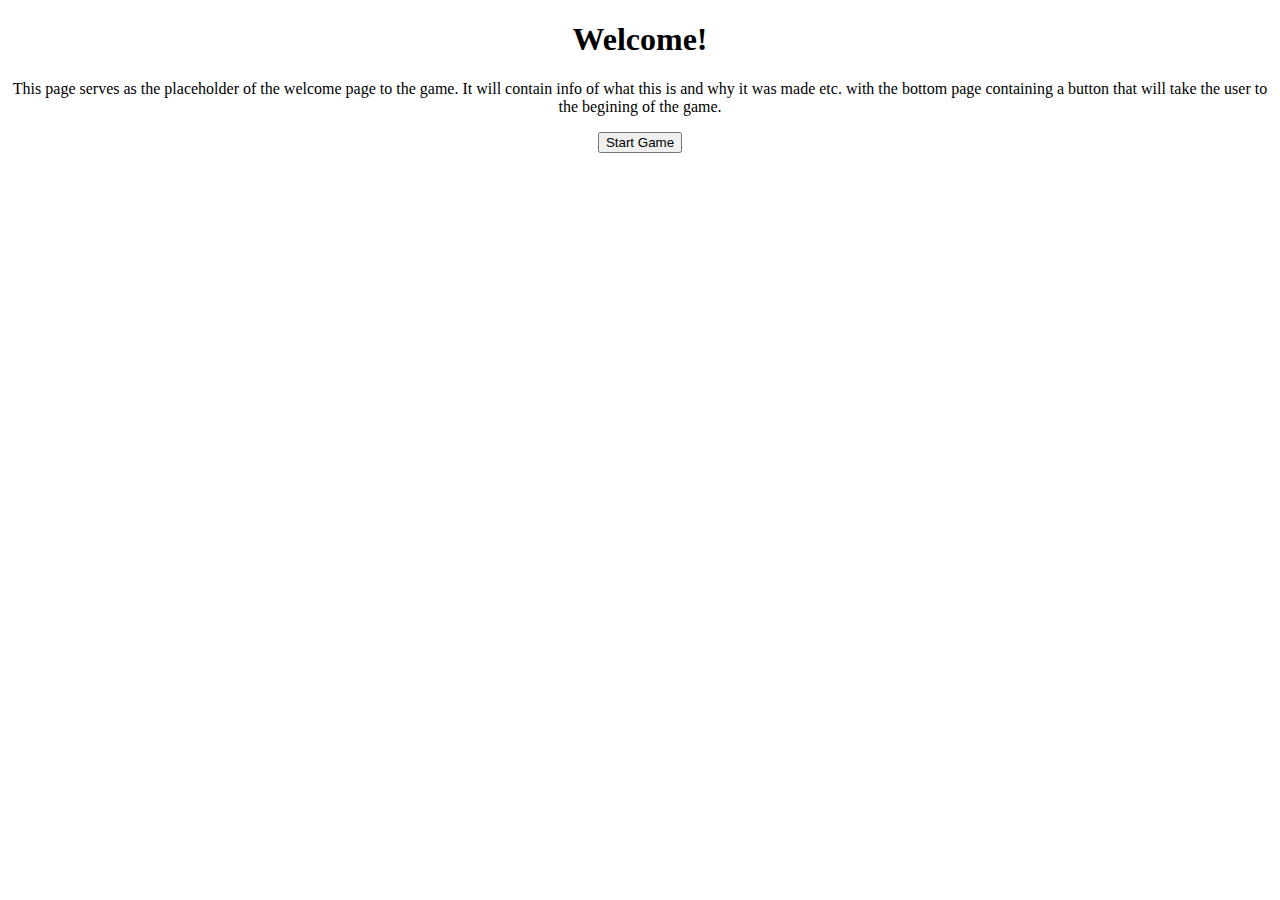
<file: index.html>
<!DOCTYPE html>
<html lang="en-US">

<head>
  <title>First Page</title>
</head>

<body>
  <h1 align="center">Welcome!</h1>
  <p align="center">This page serves as the placeholder of the welcome page to
    the game. It will contain info of what this is and why it was made etc.
    with the bottom page containing a button that will take the user to the
    begining of the game.
  </p>
  <form align="center">
    <input type="button"  value="Start Game"
    onclick="window.location.href='./userInfo/index.html'" />
  </form>
</body>

</html>
</file>
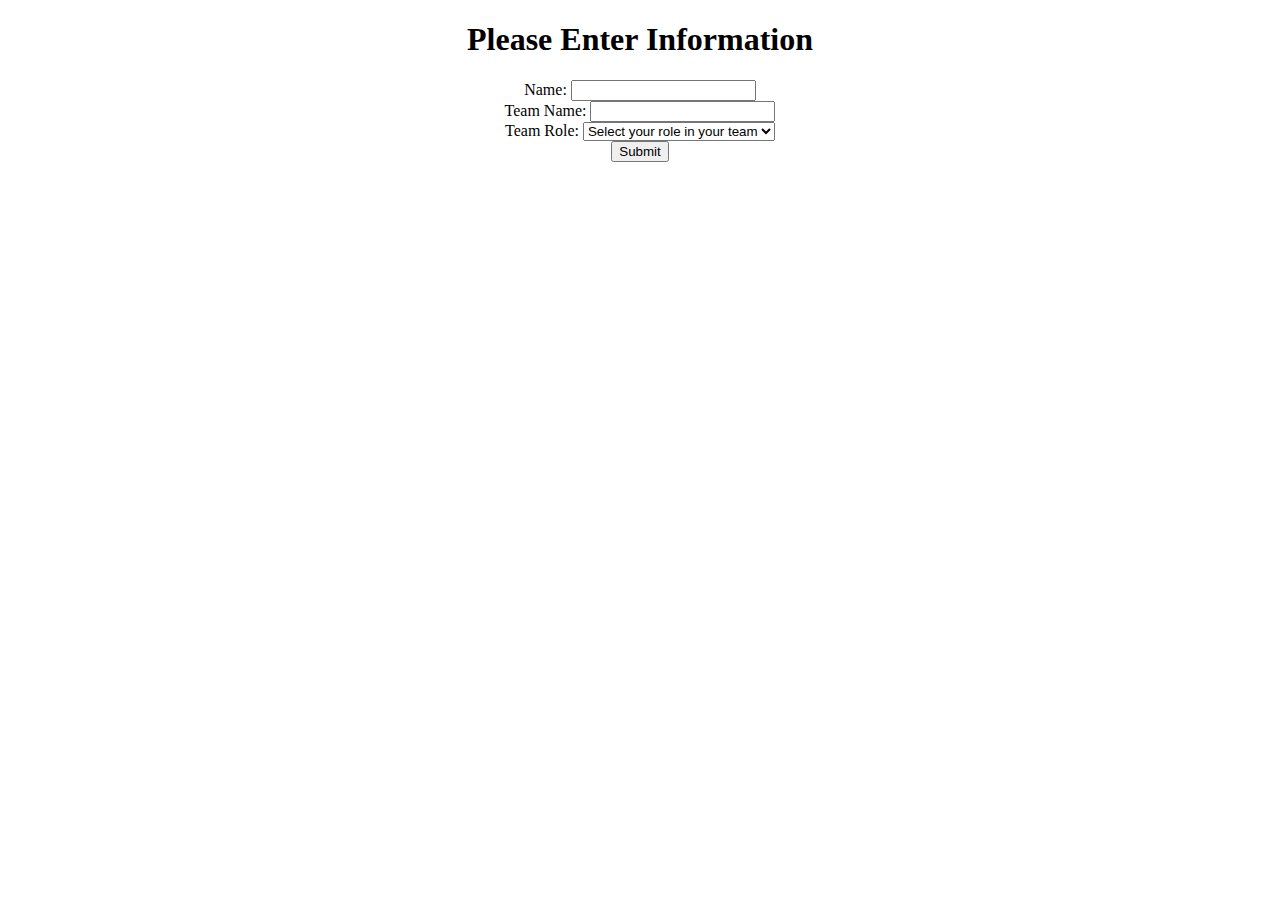
<file: userInfo/index.html>
<!DOCTYPE html>
<html lang="en-US">

<head>
  <title>User Input</title>
</head>

<body>
  <h1 align="center">Please Enter Information</h1>
  <div align="center">
    <form id="playerInfo">
      <div>
        <label for="name">Name:</label>
        <input type="text" id="name" name="playerName">
      </div>
      <div>
        <label for="Team Name">Team Name:</label>
        <input type="text" id="teamName" name="teamName">
      </div>
      <div>
        <label for="Role">Team Role:</label>
        <select name="role" id="role">
          <option value="" disabled selected>Select your role in your team</option>
          <option value="Technologist">Technologist</option>
          <option value="Designer">Designer</option>
          <option value="Economist">Economist</option>
          <option value="Social_Scientist">Social Scientist</option>
        </select>
      </div>
      <div>
        <input type="submit" value="Submit" id="submit" onclick="saveInfo(); return false;">
      </div>
    </form>
  </div>
  <script>
    var p = localStorage.getItem("player");
    console.log(p);
  </script>
  <script src="../scripts/player.js"></script>
  <!-- script to write player info as JSON to localStorage -->
  <script src="../scripts/savePlayerInfo.js"></script>
</body>

</html>
</file>
